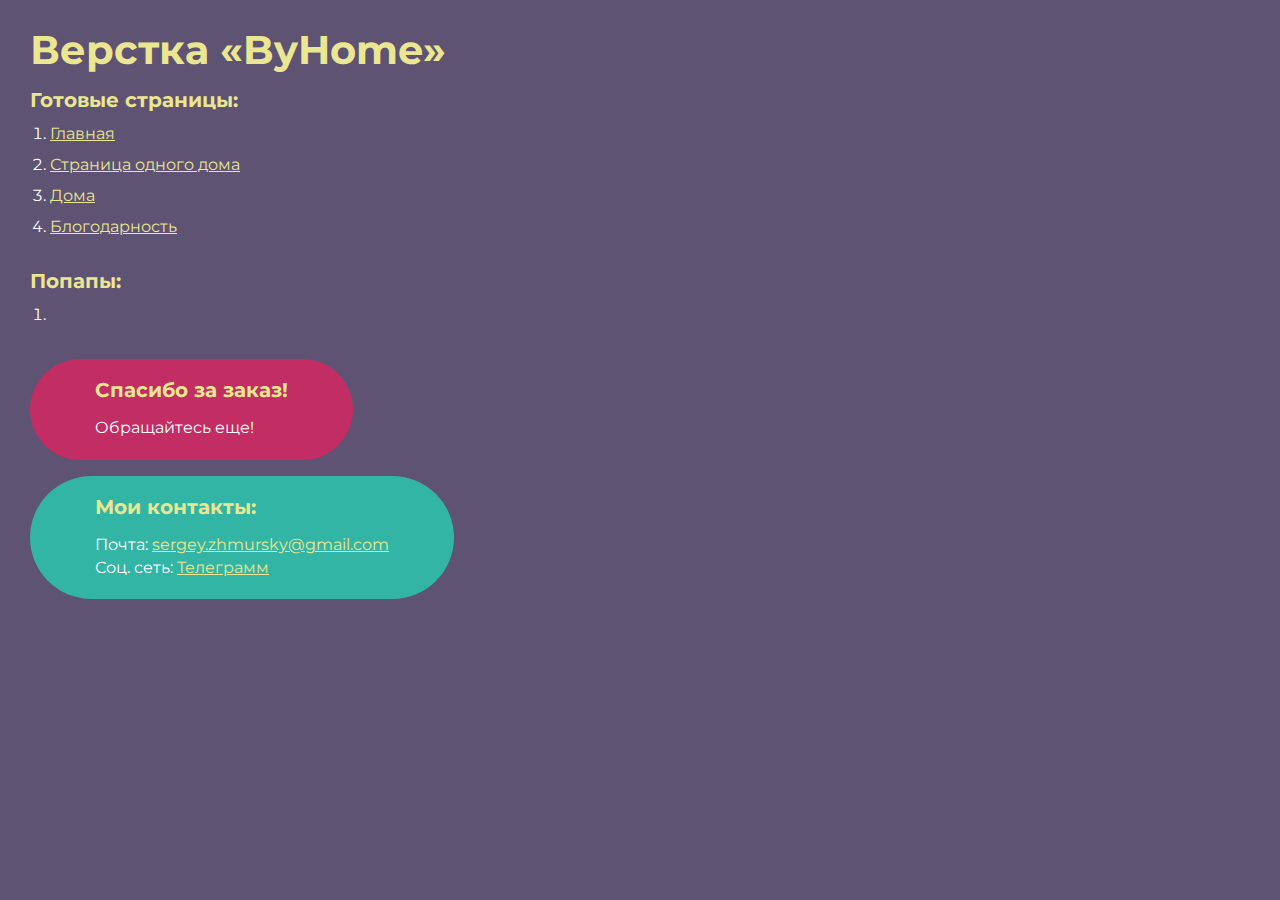
<file: wp-content/themes/byhome/_byhome/index.html>
<!DOCTYPE html>
<html>

<head>
	<meta charset="UTF-8">
	<meta name="viewport" content="width=device-width, initial-scale=1.0">
	<title>Верстка «ByHome»</title>
</head>

<body>
	<div class="rootpage">
		<h1>Верстка «ByHome»</h1>
		<h2>Готовые страницы:</h2>
		<ol class="rootpage__list">
			<li><a target="_blank" href="home.html">Главная</a></li>
			<li><a target="_blank" href="product.html">Страница одного дома</a></li>
			<li><a target="_blank" href="house.html">Дома</a></li>
			<li><a target="_blank" href="thanks.html">Блогодарность</a></li>
		</ol>
		<h2>Попапы:</h2>
		<ol class="rootpage__list">
			<li><a target="_blank" href="home.html#"></a></li>
		</ol>
		<div class="rootpage__tnx">
			<h2>Спасибо за заказ!</h2>
			<p>Обращайтесь еще!</p>
		</div>
		<div class="rootpage__contacts">
			<h2>Мои контакты:</h2>
			<p>Почта: <a href="mailto:email@gmail.com">sergey.zhmursky@gmail.com</a></p>
			<p>Соц. сеть: <a href="tg://resolve?domain=shockkkkkk">Телеграмм</a></p>
		</div>
	</div>
</body>
<style>
	@charset "UTF-8";
	@import url("https://fonts.googleapis.com/css?family=Montserrat:regular,700&display=swap");

	*,
	*::before,
	*::after {
		padding: 0px;
		margin: 0px;
		border: 0px;
		box-sizing: border-box;
	}

	html,
	body {
		height: 100%;
		margin: 0;
		padding: 0;
		min-width: 320px;
		width: 100%;
		color: #fff;
		background-color: #5e5373;
	}

	body {
		font-family: Montserrat;
		font-size: 100%;
		line-height: 1;
		font-size: 1rem;
	}

	a {
		text-decoration: underline;
		color: #ebe691
	}

	a:visited {
		text-decoration: underline;
		color: #aaa768;
	}

	a:hover {
		text-decoration: none;
	}

	ul li {
		list-style: none;
	}

	img {
		vertical-align: top;
	}

	.wrapper {
		width: 100%;
		min-height: 100%;
		overflow: hidden;
	}

	.rootpage {
		padding: 30px;
		display: flex;
		flex-direction: column;
		align-items: flex-start;
	}

	@media (max-width: 767px) {
		.rootpage {
			padding: 30px 15px;
		}
	}

	h1 {
		color: #ebe691;
		font-size: 2.5rem;
		margin: 0px 0px 1.25rem 0px;
	}

	@media (max-width: 767px) {
		h1 {
			font-size: 1.85rem;
			margin: 0px 0px 1.25rem 0px;
		}
	}

	h2 {
		color: #ebe691;
		font-size: 1.25rem;
		margin: 0px 0px 1rem 0px;
	}

	@media (max-width: 767px) {
		h2 {
			font-size: 1.125rem;
			margin: 0px 0px 1rem 0px;
		}
	}

	.rootpage__info {
		line-height: 140%;
		margin: 0px 0px 1.5rem 0px;
	}

	.rootpage__list {
		margin: 0px 0px 2.25rem 1.25rem;
	}

	.rootpage__list li:not(:last-child) {
		margin: 0px 0px 15px 0px;
	}

	.rootpage__contacts,
	.rootpage__tnx {
		border-radius: 200px;
		padding: 20px 65px;
		line-height: 140%;
	}

	@media (max-width: 767px) {

		.rootpage__contacts,
		.rootpage__tnx {
			border-radius: 40px;
			padding: 20px;
		}
	}

	.rootpage__contacts {
		background: #32b5a4;

	}

	.rootpage__contacts a {
		color: #ebe691;
	}

	.rootpage__tnx {
		background: #c22d63;
		margin: 0px 0px 1rem 0px;
	}
</style>

</html>
</file>
